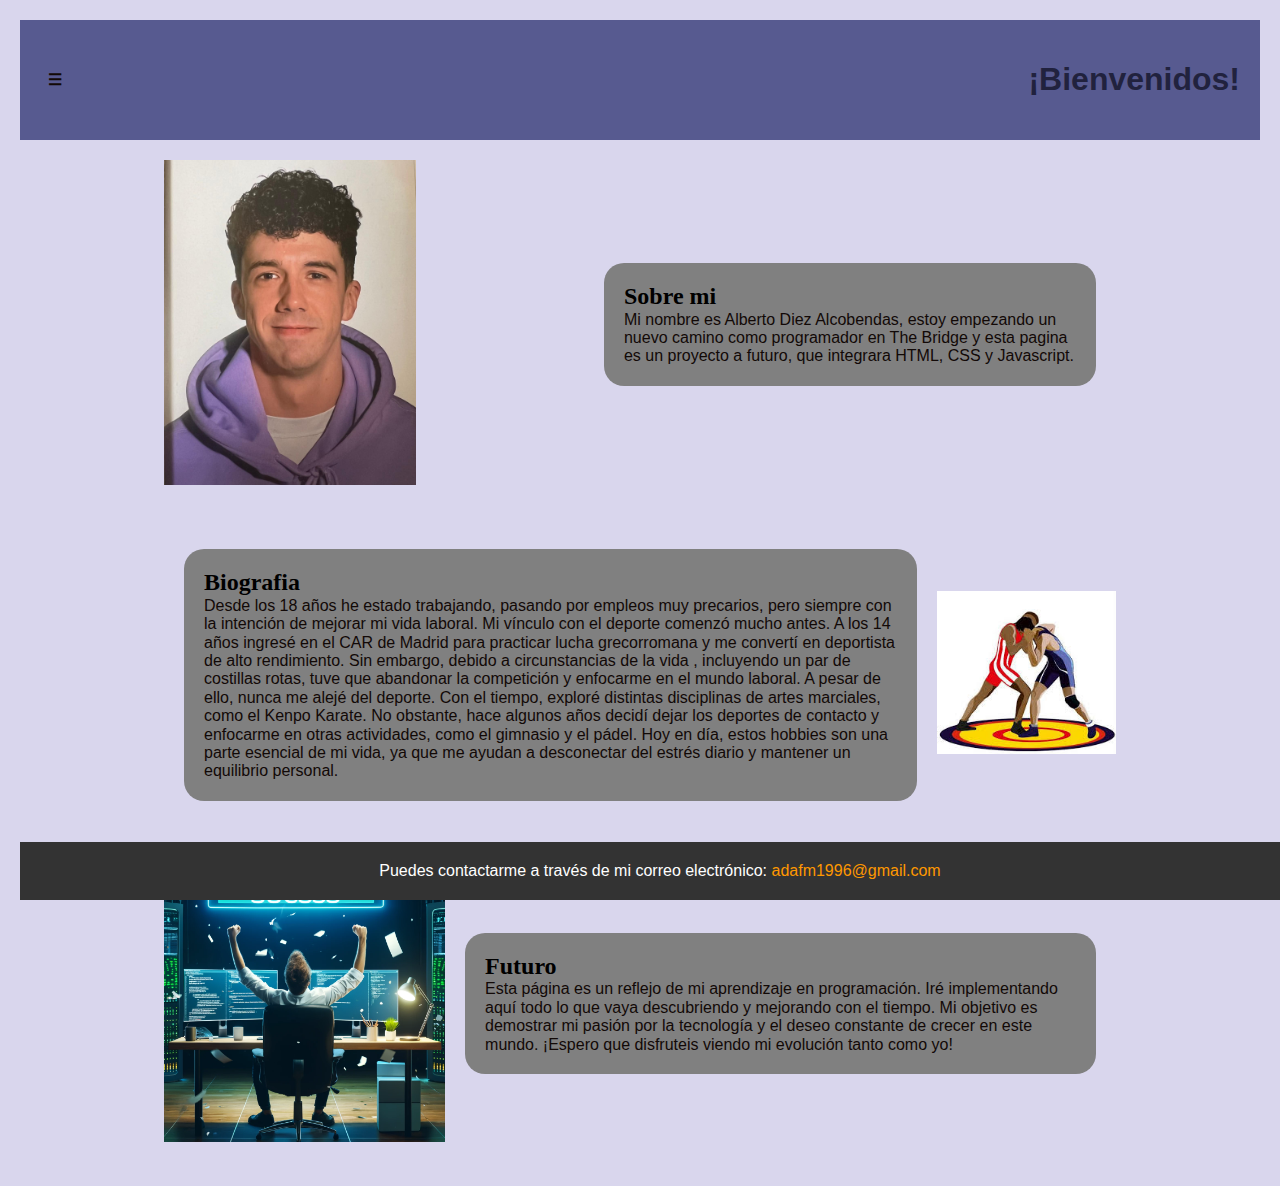
<file: index.html>
<!DOCTYPE html>
<html lang="en">

<head>
  <meta charset="UTF-8">
  <meta name="viewport" content="width=device-width, initial-scale=1.0">
  <title>Pagina Web Jueves</title>
  <link rel="stylesheet" href="./css/normalize.css">
  <link rel="stylesheet" href="./css/style.css">
</head>

<body>
  <header>
    <!--Barra de navegacion-->
    <nav>
      <input type="checkbox" id="menu">
      <label for="menu"> ☰ </label>
      <ul>
        <li><a href="#home">Home</a></li>
        <li><a href="#biografia">Biografia</a></li>
        <li><a href="#proyecto">Proyecto</a></li>
        <li><a href="./pages/formulario.html">Contacto</a></li>
      </ul>
    </nav>
    <h1>¡Bienvenidos!</h1>
  </header>

  <!--Descripcion pagina (agregar imagen a la derecha de este)-->
  <main>

    <section class="container" id="inicio">
      <div class='content'>
        <h2>Sobre mi</h2>
        <p>Mi nombre es Alberto Diez Alcobendas, estoy empezando un nuevo camino como programador en The Bridge y esta
          pagina es un proyecto a futuro, que integrara HTML, CSS y Javascript.</p>
      </div>
      <div class="imageDNI">
        <img src="./media/images/Foto_DNI.jpg" alt="">
      </div>
    </section>

    <section class="container" id="biografia">
      <div class="imageLucha">
        <img src="./media/images/Foto_Lucha.jpg" alt="">
      </div>
      <div class='content'>
        <h2>Biografia</h2>
        <p>Desde los 18 años he estado trabajando, pasando por empleos muy precarios, pero siempre con la intención
          de mejorar mi vida laboral.
          Mi vínculo con el deporte comenzó mucho antes. A los 14 años ingresé en el CAR de Madrid para practicar
          lucha grecorromana y me convertí en deportista de alto rendimiento. Sin embargo, debido a circunstancias
          de la vida , incluyendo un par de costillas rotas, tuve que abandonar la competición y enfocarme en el mundo
          laboral.
          A pesar de ello, nunca me alejé del deporte. Con el tiempo, exploré distintas disciplinas de artes
          marciales, como el Kenpo Karate. No obstante, hace algunos años decidí dejar los deportes de contacto y
          enfocarme en otras actividades, como el gimnasio y el pádel.
          Hoy en día, estos hobbies son una parte esencial de mi vida, ya que me ayudan a desconectar del estrés
          diario y mantener un equilibrio personal.</p>
      </div>
    </section>

    <section class="container" id="proyecto">
      <div class='content'>
        <h2>Futuro</h2>
        <p>Esta página es un reflejo de mi aprendizaje en programación. Iré implementando aquí todo lo que vaya
          descubriendo y mejorando con el tiempo. Mi objetivo es demostrar mi pasión por la tecnología y el deseo
          constante de crecer en este mundo. ¡Espero que disfruteis viendo mi evolución tanto como yo!</p>
      </div>
      <div class="imageDeveloper">
        <img src="./media/images/Foto_developer.jpg" alt="">
      </div>
    </section>

  </main>

  <!-- Footer -->
  <footer>Puedes contactarme a través de mi correo electrónico:
    <a href="mailto:adafm1996@gmail.com">adafm1996@gmail.com</a>
  </footer>
</body>
<script src="./js/script.js"></script>

</html>
</file>
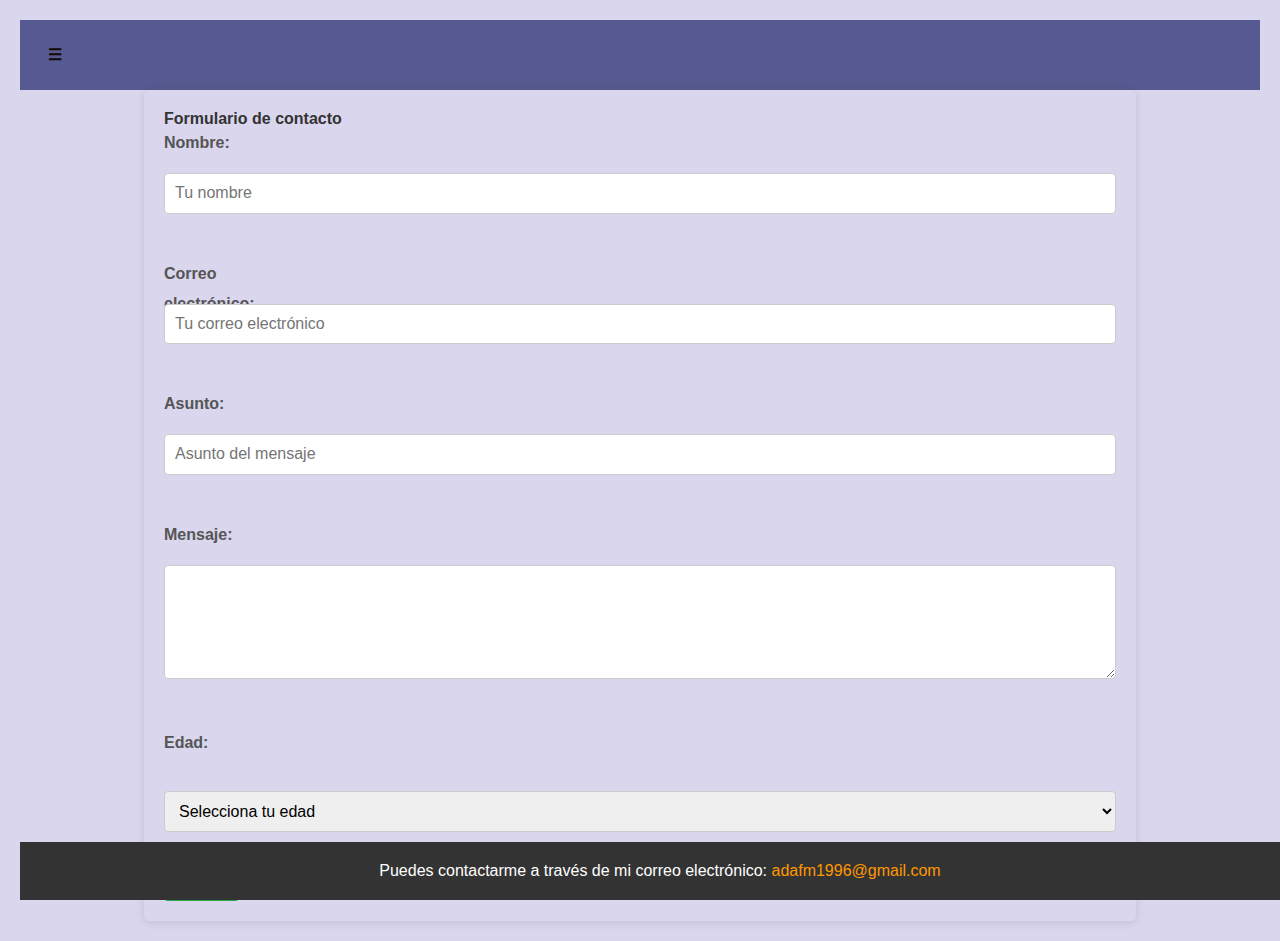
<file: pages/formulario.html>
<!DOCTYPE html>
<html lang="en">

<head>
    <meta charset="UTF-8">
    <meta name="viewport" content="width=device-width, initial-scale=1.0">
    <title>Contacto</title>
    <link rel="stylesheet" href="../css/normalize.css">
    <link rel="stylesheet" href="../css/style.css">

</head>


<body>
    <header>
        <!--Barra de navegacion-->
        <nav>
            <input type="checkbox" id="menu">
            <label for="menu"> ☰ </label>
            <ul>
                <li><a href="../index.html">Home</a></li>
                <li><a href="#contacto">Contacto</a></li>
            </ul>
        </nav>
    </header>

    <main>
        <section id="contacto">
            <div class="form">
                <h4>Formulario de contacto</h4>
                <form>
                    <div class="form-group">
                        <label for="name">Nombre:</label>
                        <input type="text" id="name" name="name" placeholder="Tu nombre" requiered>
                    </div>
                    <div class="form-group">
                        <label for="email">Correo electrónico:</label>
                        <input type="email" id="email" name="email" placeholder="Tu correo electrónico" required>
                    </div>
                    <div class="form-group">
                        <label for="subject">Asunto:</label>
                        <input type="text" id="subject" name="subject" placeholder="Asunto del mensaje" required>
                    </div>
                    <div class="form-group">
                        <label for="message">Mensaje:</label>
                        <textarea id="message" name="message"
                            placeholder="Escribe tu mensaje aquí (maximo 300 caracteres)" rows="5" required>
                  </textarea>
                    </div>
                    <label for="edad">Edad:</label><br>
                    <select id="edad" name="edad" required>
                        <option value="" disabled selected>Selecciona tu edad</option>
                        <option value="18-25">18-25</option>
                        <option value="26-35">26-35</option>
                        <option value="36-45">36-45</option>
                        <option value="46-60">46-60</option>
                        <option value="60+">60+</option>
                    </select>

                    <!--Agregar boton de aceptar que sus datos puedan ser procesados-->
                    <br>
                    <button type="submit">Enviar</button>
                </form>
            </div>
        </section>
    </main>

    <footer>Puedes contactarme a través de mi correo electrónico:
        <a href="mailto:adafm1996@gmail.com">adafm1996@gmail.com</a>
    </footer>

    <script src="/js/script.js"></script>
</body>

</html>
</file>
<file: css/style.css>
/* VARIABLES */
:root {
  --color-primario: ;
  --color-secundario: ;
  --color-fondo: #d9d6ed;
  --color-letra: #120907;
  --color-titulos: #21223e;
  --color-bienvenidos: #575a90;
}

/* RESET GENERAL */
* {
  font-family: Arial;
  margin: 0;
  padding: 0;
  box-sizing: border-box;
  text-decoration: none;
}

/* ESTILOS GENERALES */
body {
  font-family: Arial, Helvetica, sans-serif;
  background-color: var(--color-fondo);
  margin: 0;
  padding: 20px;
}

main {
  margin: auto;
  width: 80%;
  max-width: 1200px; /* Cambiar px por otra medida */
}

/* TIPOGRAFÍA */
h1 {
  color: var(--color-titulos);
  font-family: Verdana, Geneva, Tahoma, sans-serif;
  text-align: center;
}

h2 {
  font-family: Georgia, 'Times New Roman', Times, serif;
}

h4 {
  color: #333;
}

p {
  color: var(--color-letra);
}

/* HEADER */
header {
  background-color: var(--color-bienvenidos);
  padding: 20px;
  color: var(--color-letra);
  display: flex;
  align-items: center;
  justify-content: space-between;
  flex-wrap: wrap;
}

/* NAVIGATION */
nav>input {
  display: none;
}

input:checked~ul {
  display: block;
}

label {
  display: inline-block;
  width: 30px;
  height: 30px;
  line-height: 30px;
  font-weight: bold;
  text-align: center;
  user-select: none;
}

label:hover {
  background: grey;
}

input:checked~label {
  background: lightgrey;
}

ul {
  margin-top: 0;
  padding: 0;
  width: 10em;
  display: none;
}

li {
  display: block;
  background: lightgrey;
  margin: 0;
  padding: 0.6em;
  list-style: none;
  border-bottom: 1px solid grey;
}

li:hover {
  filter: brightness(110%);
}

/* CAJAS Y CONTENIDO */
.content {
  background-color: grey;
  border-radius: 20px;
  padding: 20px;
  margin: 20px;
}

/* IMÁGENES */
.imageDNI img {
  margin: auto;
  max-width: 60%;
  height: auto;
}

.imageLucha img,
.imageDeveloper img {
  margin: auto;
  max-width: 100%;
  height: auto;
}

#inicio,
#biografia,
#proyecto {
  display: flex;
  flex-direction: row-reverse;
  justify-content: space-between;
  align-items: center;
  padding: 20px;
  min-height: 30vh;
}

#biografia .content {
  width: 100%;
}

/* FORMULARIO */
.form {
  background: #d9d6ed;
  padding: 20px;
  border-radius: 5px;
  box-shadow: 0 2px 10px rgba(0, 0, 0, 0.1);
  margin: auto;
  flex-direction: column;
  justify-content: center;
  align-items: center;
}

.form h4 {
  color: #333;
}

.form-group {
  margin-bottom: 30px;
}

.form label {
  display: block;
  margin-bottom: 15px;
  color: #555;
}

input[type="text"],
input[type="email"],
textarea,
select {
  width: 100%;
  padding: 10px;
  border: 1px solid #ccc;
  border-radius: 4px;
  box-sizing: border-box;
  margin-bottom: 15px;
}

button {
  background-color: #28a745;
  color: white;
  padding: 10px 15px;
  border: none;
  border-radius: 4px;
  cursor: pointer;
  font-size: 16px;
  margin-top: 15px;
}

button:hover {
  background-color: #218838;
}

/* ENLACES */
a {
  color: #333;
}

a:hover {
  color: #0073e6;
}

/* FOOTER */
footer {
  background-color: #333;
  color: white;
  text-align: center;
  padding: 20px;
  position: fixed;
  width: 100%;
  bottom: 0;
}

footer a {
  color: #ff9800;
}

footer a:hover {
  text-decoration: underline;
}

/* MEDIA QUERIES */
@media screen and (max-width: 768px) {
  header {
    flex-direction: column;
  }

  #inicio,
  #biografia,
  #proyecto {
    display: block;
    text-align: center;
    padding: 20px;
    min-height: auto;
  }

  .content {
    margin: 10px auto;
    width: 100%;
  }

  ul {
    display: flex;
    flex-direction: column;
    width: 100%;
  }

  label, input {
    display: none;
  }
}
</file>
